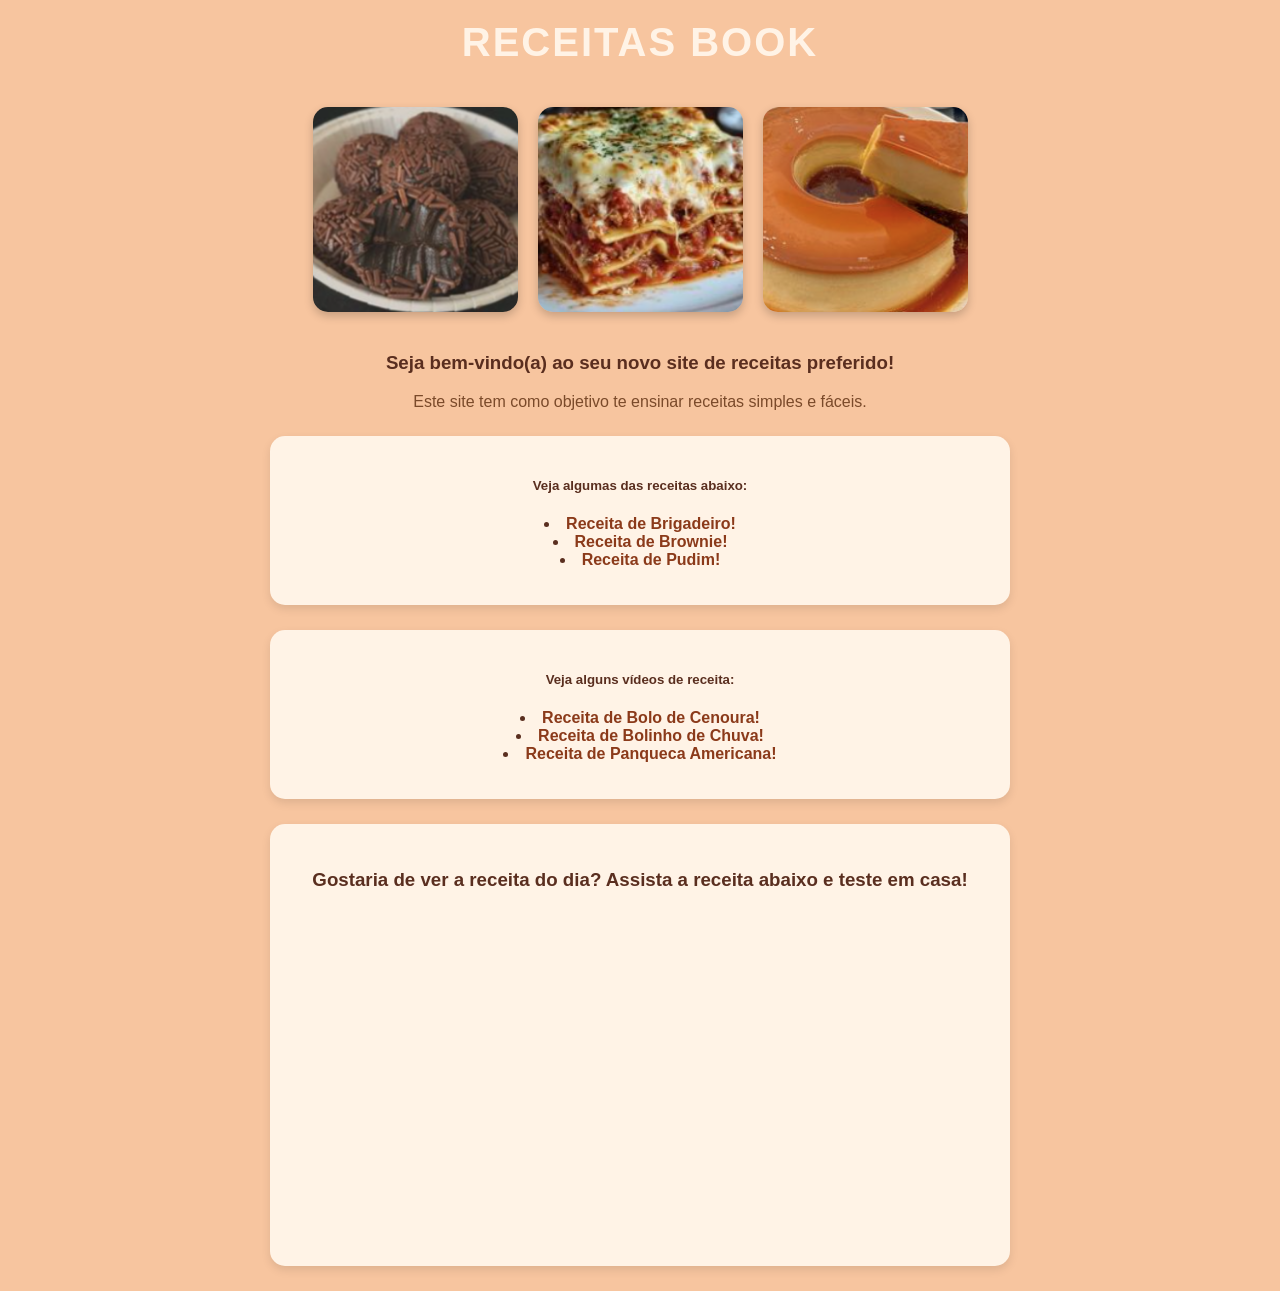
<file: Trabalho Site/index.html>
<!DOCTYPE html>
<html lang="en">
<head>
    <meta charset="UTF-8">
    <meta name="viewport" content="width=device-width, initial-scale=1.0">
    <title>ReceitasBook</title>
    <link rel="stylesheet" href="estilo.css">
</head>
<body>

<div class="conteudo">
    <h1 class="tituloum">RECEITAS     BOOK</h1>

    <div class="intro">
            <img class="brig" src="img\brigadeiro.png" alt="Brigadeiros" class="br">
            <img class="las" src="img/lasanha.png" alt="Lasanha" class="la">
            <img class="pud" src="img/pudim.png" alt="Pudim" class="pu">
    </div>

    <h3 class="desc">Seja bem-vindo(a) ao seu novo site de receitas preferido!</h3>
    <p class="desc">Este site tem como objetivo te ensinar receitas simples e fáceis.</p>

    <div class="relink">
        <h5>Veja algumas das receitas abaixo:</h5>
       <ul>
            <li><a href="receitas\receita-br.html">Receita de Brigadeiro!</a></li>
            <li><a href="receitas\receita-brw.html">Receita de Brownie!</a></li>
            <li><a href="receitas\receita-pu.html">Receita de Pudim!</a></li>
        </ul>
    </div>

    <div class="revideos">
        <h5>Veja alguns vídeos de receita:</h5>
        <ul>
            <li><a href="https://youtu.be/L1czIgvo3-I?si=ourb6u-uspQVSayi">Receita de Bolo de Cenoura!</a></li>
            <li><a href="https://youtu.be/-POiF3HVitE?si=7eqhiIQaqL2gybRb">Receita de Bolinho de Chuva!</a></li>
            <li><a href="https://youtu.be/FE3xJG_NTLw?si=uzUbCPOxk4_kvPSX">Receita de Panqueca Americana!</a></li>
        </ul>
    </div>

    <div class="vihoje">
        <h3>Gostaria de ver a receita do dia? Assista a receita abaixo e teste em casa!</h3>

        <iframe width="560" height="315" src="https://www.youtube.com/embed/1M96EtGoZw4?si=3sTYNAH6HeQ-mTzm" 
        title="YouTube video player" frameborder="0" 
        allow="accelerometer; autoplay; clipboard-write; encrypted-media; gyroscope; picture-in-picture; web-share" 
        referrerpolicy="strict-origin-when-cross-origin" allowfullscreen>
        </iframe>        
     </div>
</div>
</body>
</html>
</file>
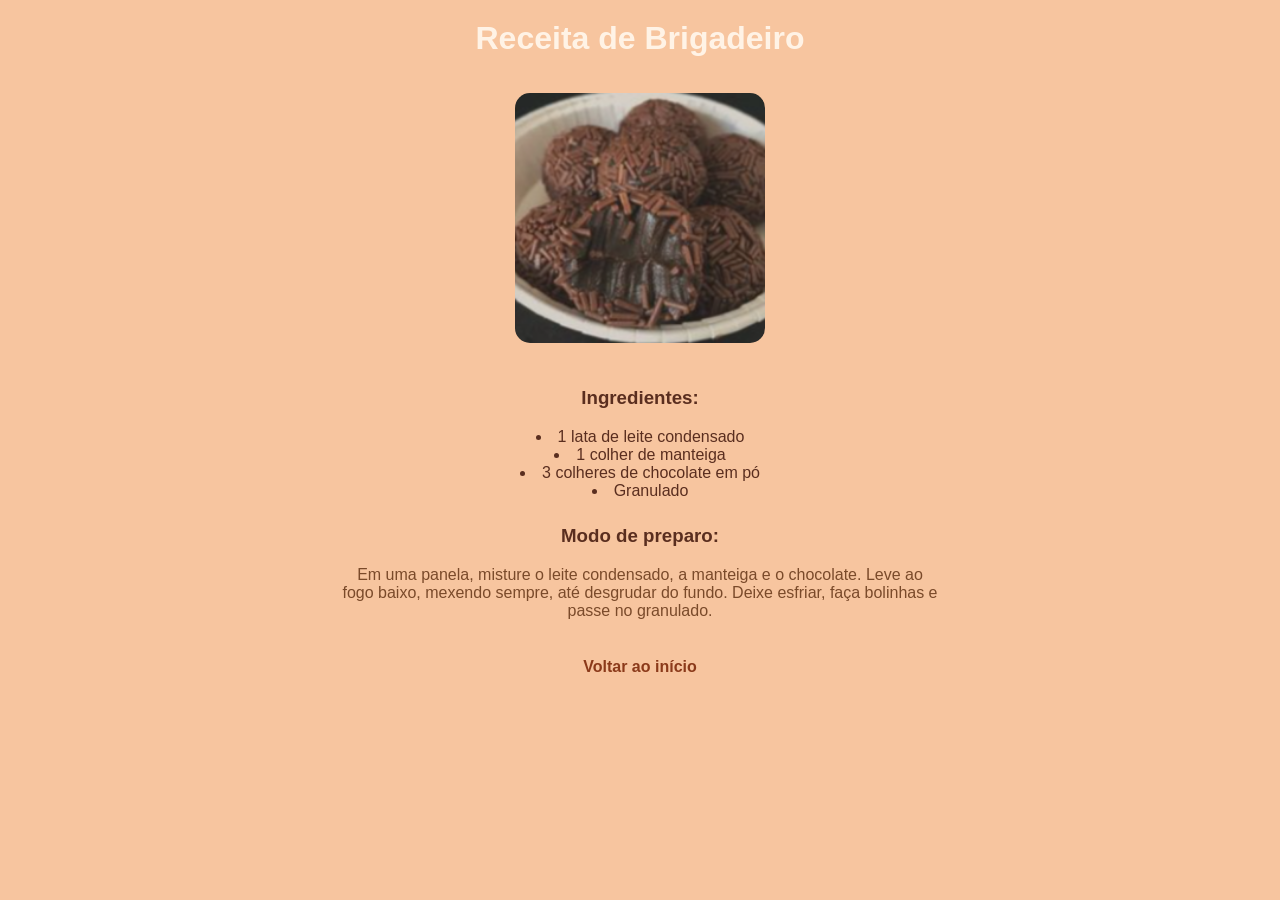
<file: Trabalho Site/receitas/receita-br.html>
<!DOCTYPE html>
<html lang="pt-br">
<head>
  <meta charset="UTF-8">
  <title>Receita de Brigadeiro</title>

  <link rel="stylesheet" href="../estilo.css">
  
</head>
<body>

  <h1>Receita de Brigadeiro</h1>

  <img src="../img/brigadeiro.png" alt="Brigadeiro">

  <h3>Ingredientes:</h3>
  <ul>
    <li>1 lata de leite condensado</li>
    <li>1 colher de manteiga</li>
    <li>3 colheres de chocolate em pó</li>
    <li>Granulado</li>
  </ul>

  <h3>Modo de preparo:</h3>
  <p>
    Em uma panela, misture o leite condensado, a manteiga e o chocolate.
    Leve ao fogo baixo, mexendo sempre, até desgrudar do fundo.
    Deixe esfriar, faça bolinhas e passe no granulado.
  </p>

  <br>
  <a href="../index.html">Voltar ao início</a>

</body>
</html>
</file>
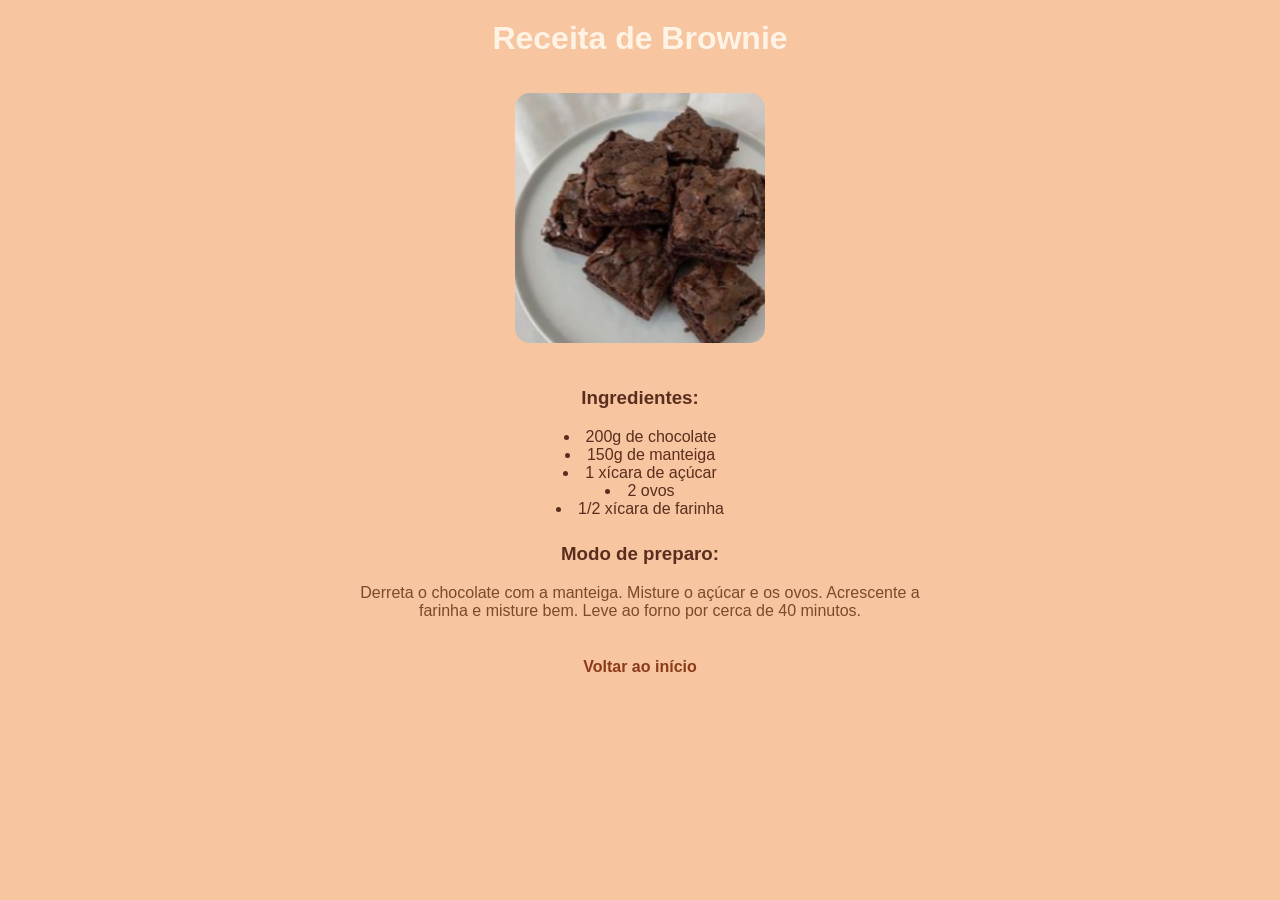
<file: Trabalho Site/receitas/receita-brw.html>
<!DOCTYPE html>
<html lang="pt-br">
<head>
  <meta charset="UTF-8">
  <title>Receita de Brownie</title>

  <link rel="stylesheet" href="../estilo.css">
  
</head>
<body>

  <h1>Receita de Brownie</h1>

  <img src="../img/brownie.png" alt="Brownie">

  <h3>Ingredientes:</h3>
  <ul>
    <li>200g de chocolate</li>
    <li>150g de manteiga</li>
    <li>1 xícara de açúcar</li>
    <li>2 ovos</li>
    <li>1/2 xícara de farinha</li>
  </ul>

  <h3>Modo de preparo:</h3>
  <p>
    Derreta o chocolate com a manteiga.
    Misture o açúcar e os ovos.
    Acrescente a farinha e misture bem.
    Leve ao forno por cerca de 40 minutos.
  </p>

  <br>
  <a href="../index.html">Voltar ao início</a>

</body>
</html>
</file>
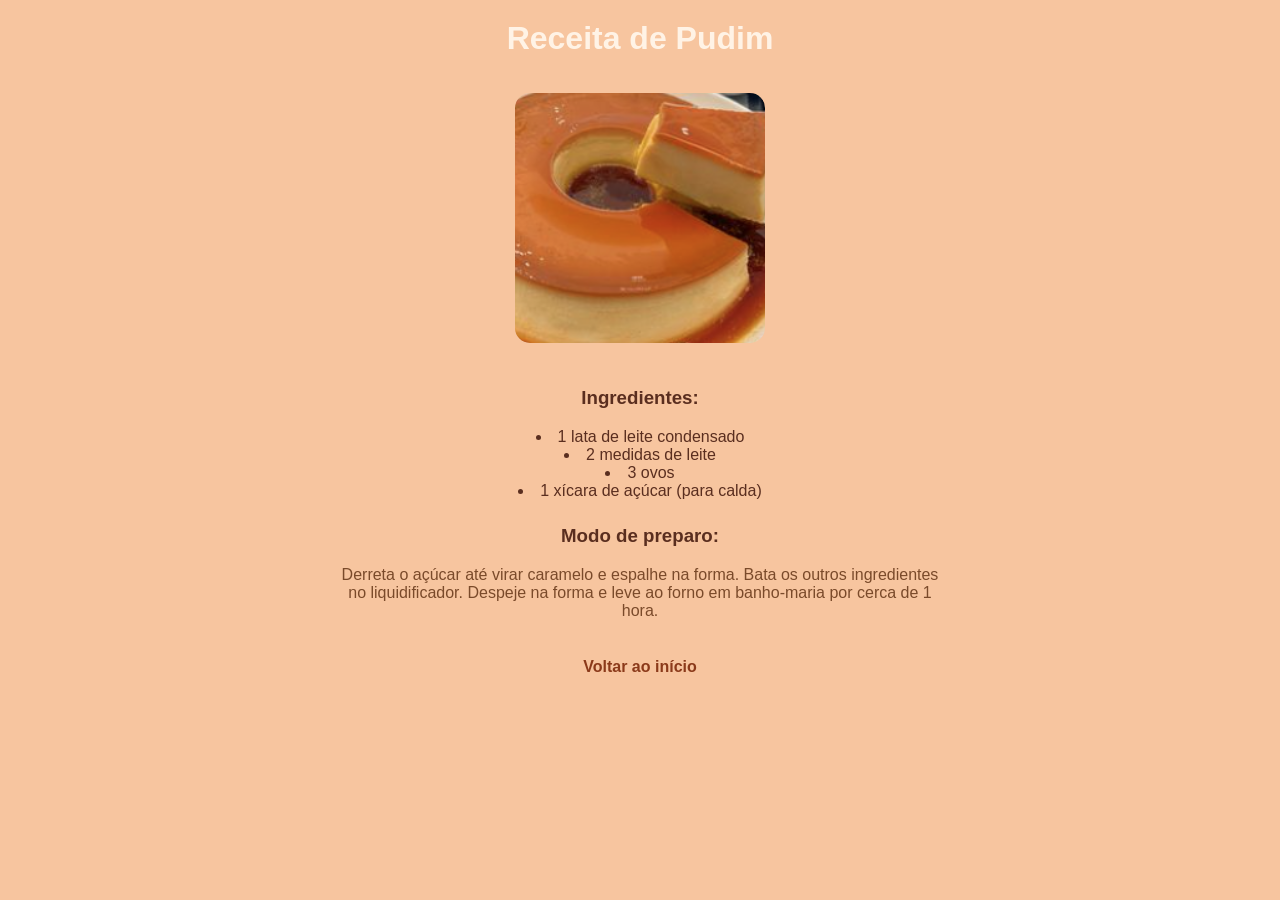
<file: Trabalho Site/receitas/receita-pu.html>
<!DOCTYPE html>
<html lang="pt-br">
<head>
  <meta charset="UTF-8">
  <title>Receita de Pudim</title>

<link rel="stylesheet" href="../estilo.css">

</head>
<body>

  <h1>Receita de Pudim</h1>

  <img src="../img/pudim.png" alt="Pudim">

  <h3>Ingredientes:</h3>
  <ul>
    <li>1 lata de leite condensado</li>
    <li>2 medidas de leite</li>
    <li>3 ovos</li>
    <li>1 xícara de açúcar (para calda)</li>
  </ul>

  <h3>Modo de preparo:</h3>
  <p>
    Derreta o açúcar até virar caramelo e espalhe na forma.
    Bata os outros ingredientes no liquidificador.
    Despeje na forma e leve ao forno em banho-maria por cerca de 1 hora.
  </p>

  <br>
  <a href="../index.html">Voltar ao início</a>

</body>
</html>
</file>
<file: Trabalho Site/estilo.css>
body {
  background-color: #f7c59f;
  font-family: Arial, sans-serif;
  color: #5a2e1f; 
}

.conteudo {
  max-width: 900px;
  margin: 0 auto;
}

.tituloum {
  text-align: center;
  color: #fff3e6;
  font-size: 40px;
  margin-top: 20px;
  letter-spacing: 2px;
}

.las {
    width: 205px;
    height: 205px;
}

.pud {
    width: 205px;
    height: 205px;
}

.brig {
    width: 205px;
    height: 205px;
}

.intro {
  display: flex;
  justify-content: center; 
  align-items: center;
  gap: 20px; 
  margin-top: 20px;
}

.intro img {
  width: 205px;
  height: 205px;
  object-fit: cover;
  border-radius: 15px;
  box-shadow: 0 4px 10px rgba(0,0,0,0.2);
}

.desc {
  text-align: center;
}

h3 {
  color: #5a2e1f; 
  margin-top: 25px;
}

p {
  color: #7a4a2a; 
  margin-bottom: 20px;
}

.relink, .revideos, .vihoje {
  text-align: center;
  background-color: #fff3e6;
  margin: 25px auto;
  padding: 20px;
  border-radius: 15px;
  max-width: 700px;
  box-shadow: 0 4px 10px rgba(0,0,0,0.1);
}

ul {
  list-style-position: inside;
  padding: 0;
  text-align: center;
}

.vihoje iframe {
  display: block;
  margin: 20px auto;
  border-radius: 10px;
}

a {
  font-family: 'Trebuchet MS', Arial, sans-serif;
  color: #8b3a1a; 
  text-decoration: none;
  font-weight: bold;
}

a:hover {
  color: #ff7a00; 
  text-decoration: underline;
}

/*css do brigadeiro*/

body {
  background-color: #f7c59f;
  font-family: Arial, sans-serif;
  color: #5a2e1f;
  text-align: center;
}

h1 {
  color: #fff3e6;
  margin-top: 20px;
}

img {
  width: 250px;
  height: 250px;
  object-fit: cover;
  border-radius: 15px;
  margin: 15px 0;
}

ul {
  list-style-position: inside;
  padding: 0;
}

p {
  max-width: 600px;
  margin: 0 auto 20px;
}

a {
  color: #8b3a1a;
  text-decoration: none;
  font-weight: bold;
}

a:hover {
  color: #ff7a00;
}

/* css do brownie*/

body {
  background-color: #f7c59f;
  font-family: Arial, sans-serif;
  color: #5a2e1f;
  text-align: center;
}

h1 {
  color: #fff3e6;
  margin-top: 20px;
}

img {
  width: 250px;
  height: 250px;
  object-fit: cover;
  border-radius: 15px;
  margin: 15px 0;
}

ul {
  list-style-position: inside;
  padding: 0;
}

p {
  max-width: 600px;
  margin: 0 auto 20px;
}

a {
  color: #8b3a1a;
  text-decoration: none;
  font-weight: bold;
}

a:hover {
  color: #ff7a00;
}

/*css pudim**/

body {
  background-color: #f7c59f;
  font-family: Arial, sans-serif;
  color: #5a2e1f;
  text-align: center;
}

h1 {
  color: #fff3e6;
  margin-top: 20px;
}

img {
  width: 250px;
  height: 250px;
  object-fit: cover;
  border-radius: 15px;
  margin: 15px 0;
}

ul {
  list-style-position: inside;
  padding: 0;
}

p {
  max-width: 600px;
  margin: 0 auto 20px;
}

a {
  color: #8b3a1a;
  text-decoration: none;
  font-weight: bold;
}

a:hover {
  color: #ff7a00;
}
</file>
